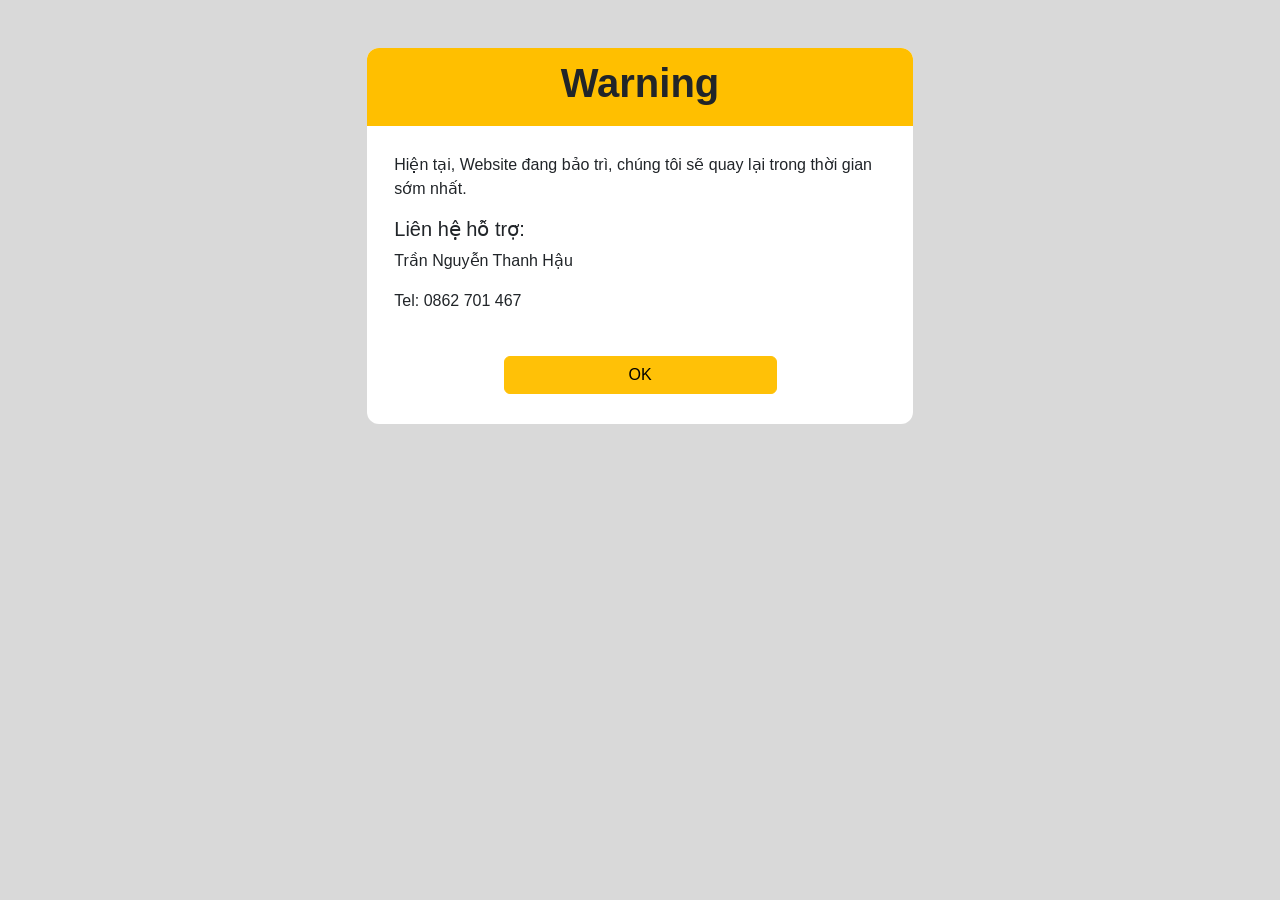
<file: warning.html>
<!DOCTYPE html>
<html lang="en">
<head>
    <meta charset="UTF-8">
    <meta name="viewport" content="width=device-width, initial-scale=1.0">
    <link href="https://cdn.jsdelivr.net/npm/bootstrap@5.3.3/dist/css/bootstrap.min.css" rel="stylesheet">
    <link rel="stylesheet" href="warning.css">
    <title>Thông báo</title>
</head>
<body>
    <div class="main">
        <div class="container ">
            <div class="row justify-content-center">
                <div class="col-md-3"></div>
                <div class="col-md-6 justify-content-center mt-5">
                    <form class="form">
                        <div class="header_form">
                            <h1>Warning</h1>
                        </div>
    
                        <div class="main_form">
                            <p>
                                Hiện tại, Website đang bảo trì, chúng tôi sẽ quay lại trong thời gian sớm nhất.
                            </p>
                           <h5>
                                Liên hệ hỗ trợ:
                           </h5>
                           <p>
                                Trần Nguyễn Thanh Hậu
                           </p>
                           <p>
                                Tel: 0862 701 467
                           </p>
                        </div>

                        <button id="backButton" class="btn btn-warning">OK</button>
                    </form>
                </div>

                <div class="col-md-3"></div>
            </div>
        </div>
    </div>


    <script>
        // Gán sự kiện click cho nút để quay lại trang trước đó
        const backButton = document.getElementById('backButton');
        backButton.addEventListener('click', function() {
            // Quay lại trang trước đó
            window.history.back();
        });
    </script>
</body>
</html>
</file>
<file: warning.css>
*{
    margin: 0;
    padding: 0;
    box-sizing: border-box;
}

body{
    font-family: Open Sans, sans-serif;
    background-color: rgb(217, 217, 217);

}

.form{
    background-color: white;
    /* padding: 5%; */
    border-radius: 12px;
}

.header_form{
    background-color: rgb(255, 191, 0);
    padding: 2%;
    border-radius: 12px;
    border-bottom-left-radius: 0%;
    border-bottom-right-radius: 0%;
    text-align: center;
}

.header_form h1{
    font-weight: bold;
}
.main_form{
    padding: 5%;
}

.btn-warning {
    width: 50%;
    margin-bottom: 30px;
    margin-left: 25%;
}
</file>
